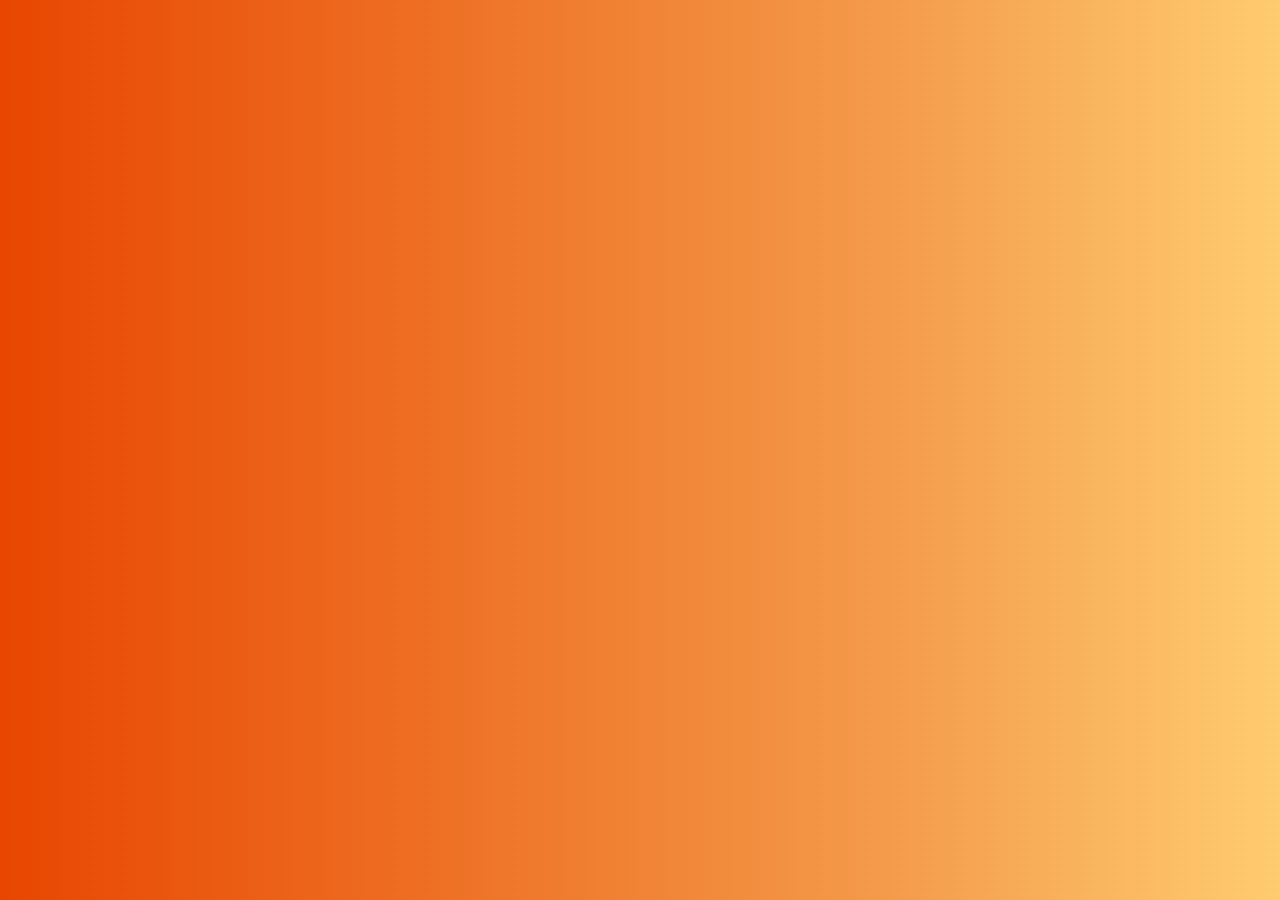
<file: WeatherApp/index.html>
<!DOCTYPE html>
<html lang="en">
  <head>
    <meta charset="UTF-8" />
    <meta name="viewport" content="width=device-width, initial-scale=1.0" />
    <title>Weather App</title>
    <link rel="stylesheet" href="styles.css" />
  </head>
  <body>
    <section></section>
  </body>
</html>
</file>
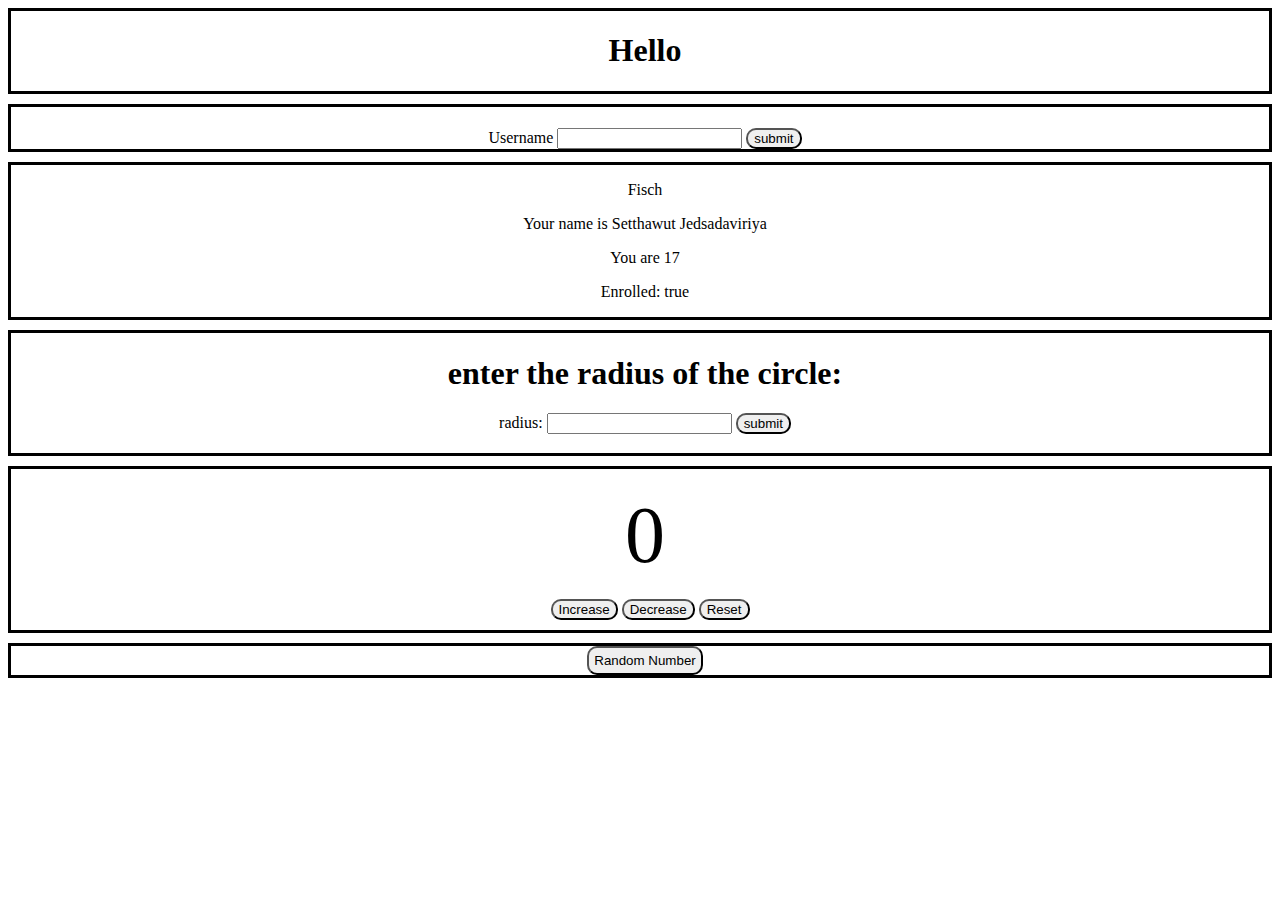
<file: WeatherApp/training.html>
<!DOCTYPE html>
<html lang="en">
  <head>
    <meta charset="UTF-8" />
    <meta name="viewport" content="width=device-width, initial-scale=1.0" />
    <link rel="stylesheet" href="training.css" />
    <title>Training</title>
  </head>
  <body>
    <div id="lesson1div">
      <h1 id="myH1"></h1>
    </div>
    <div id="lesson2div">
      <h1 id="myuser"></h1>
      <label>Username</label>
      <input id="myText" type="text" />
      <button id="mySubmit">submit</button>
    </div>
    <div id="lesson3div">
      <p id="myP"></p>
      <p id="p1"></p>
      <p id="p2"></p>
      <p id="p3"></p>
    </div>
    <div id="lesson4div">
      <h1 id="myh1R">enter the radius of the circle:</h1>
      <label>radius:</label>
      <input type="text" id="mytextR" />
      <button id="mysubmitR">submit</button>
      <h3 id="myh3"></h3>
    </div>
    <div id="counterProject">
      <h1 id="h1counter"></h1>
      <label id="countlable">0</label><br />
      <div id="buttoncontainer">
        <button id="increase">Increase</button>
        <button id="decrease">Decrease</button>
        <button id="reset">Reset</button>
      </div>
    </div>
    <div id="dice">
      <button id="dicebutton">Random Number</button>
      <label id="dice1"></label><label id="dice2"></label
      ><label id="dice3"></label>
    </div>
    <script src="training.js"></script>
  </body>
</html>
</file>
<file: WeatherApp/styles.css>
body {
  background: linear-gradient(135deg, #e84600 0%, #f49c4b 70%, #ffcc70 100%);
}
</file>
<file: WeatherApp/training.css>
div {
  border: solid black;
  margin-bottom: 10px;
  padding-left: 10px;
}
#countlable {
  display: block;
  text-align: center;
  font-size: 5em;
}
#buttoncontainer {
  display: block;
  text-align: center;
  border: none;
}
button {
  border-radius: 10px;
}
button:hover {
  background-color: aquamarine;
  border-radius: 10px;
}
body {
  text-align: center;
}
#dicebutton {
  padding: 5px;
}
</file>
